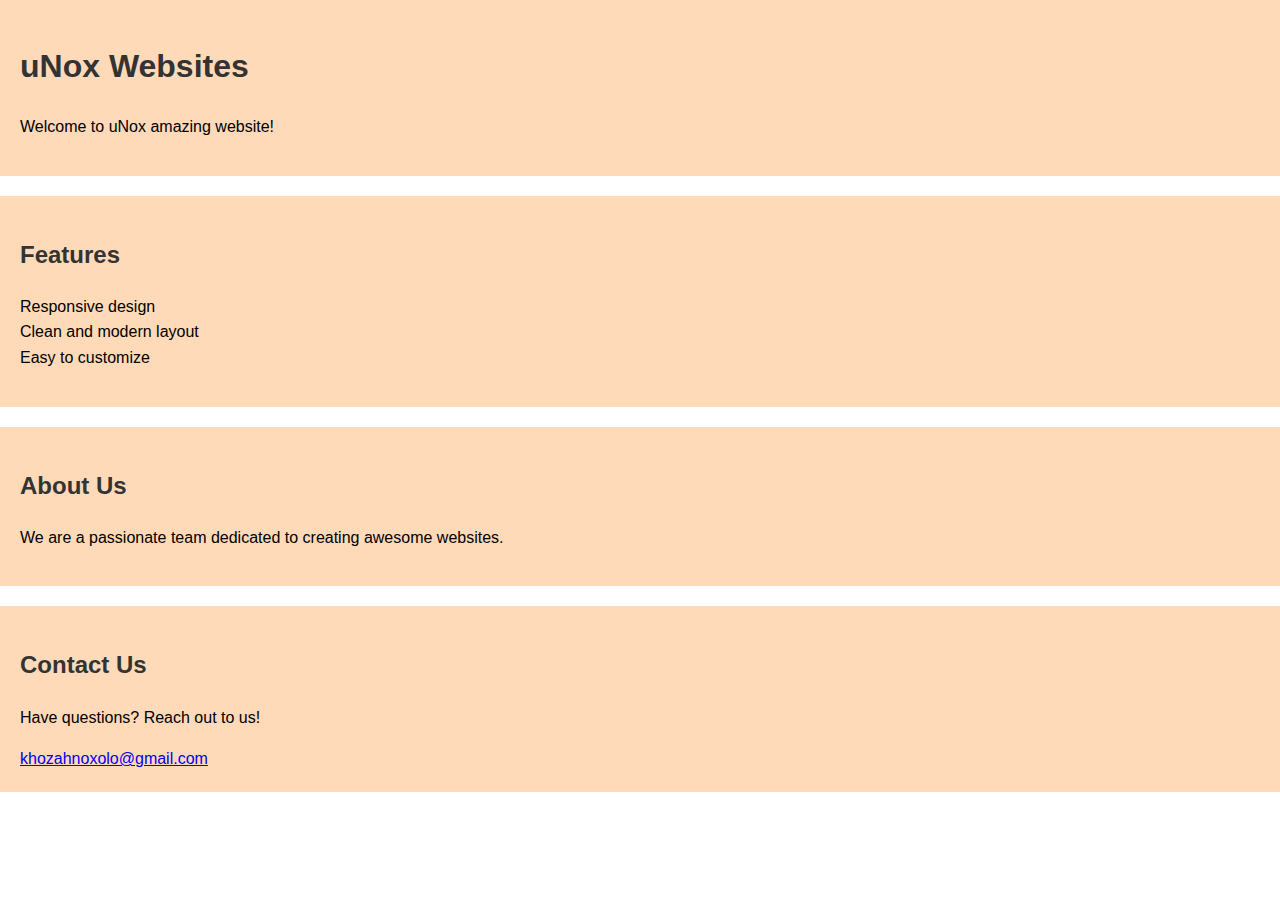
<file: task-1/index.html>
<!DOCTYPE html>
<html lang="en">

<head>
    <meta charset="UTF-8">
    <meta name="viewport" content="width=device-width, initial-scale=1.0">
    <link rel="stylesheet" href="styles.css">
    <title>uNOX WEBSITES</title>
</head>

<body>

    <header>
        <h1>uNox Websites</h1>
        <p>Welcome to uNox amazing website!</p>
    </header>

    <section id="features">
        <h2>Features</h2>
        <ul>
            <li>Responsive design</li>
            <li>Clean and modern layout</li>
            <li>Easy to customize</li>
        </ul>
    </section>

    <section id="about">
        <h2>About Us</h2>
        <p>We are a passionate team dedicated to creating awesome websites.</p>
    </section>

    <section id="contact">
        <h2>Contact Us</h2>
        <p>Have questions? Reach out to us!</p>
       <a href="mailto:khozahnoxolo@gmail.com">khozahnoxolo@gmail.com</a>
       

    </section>

    

</body>

</html>
</file>
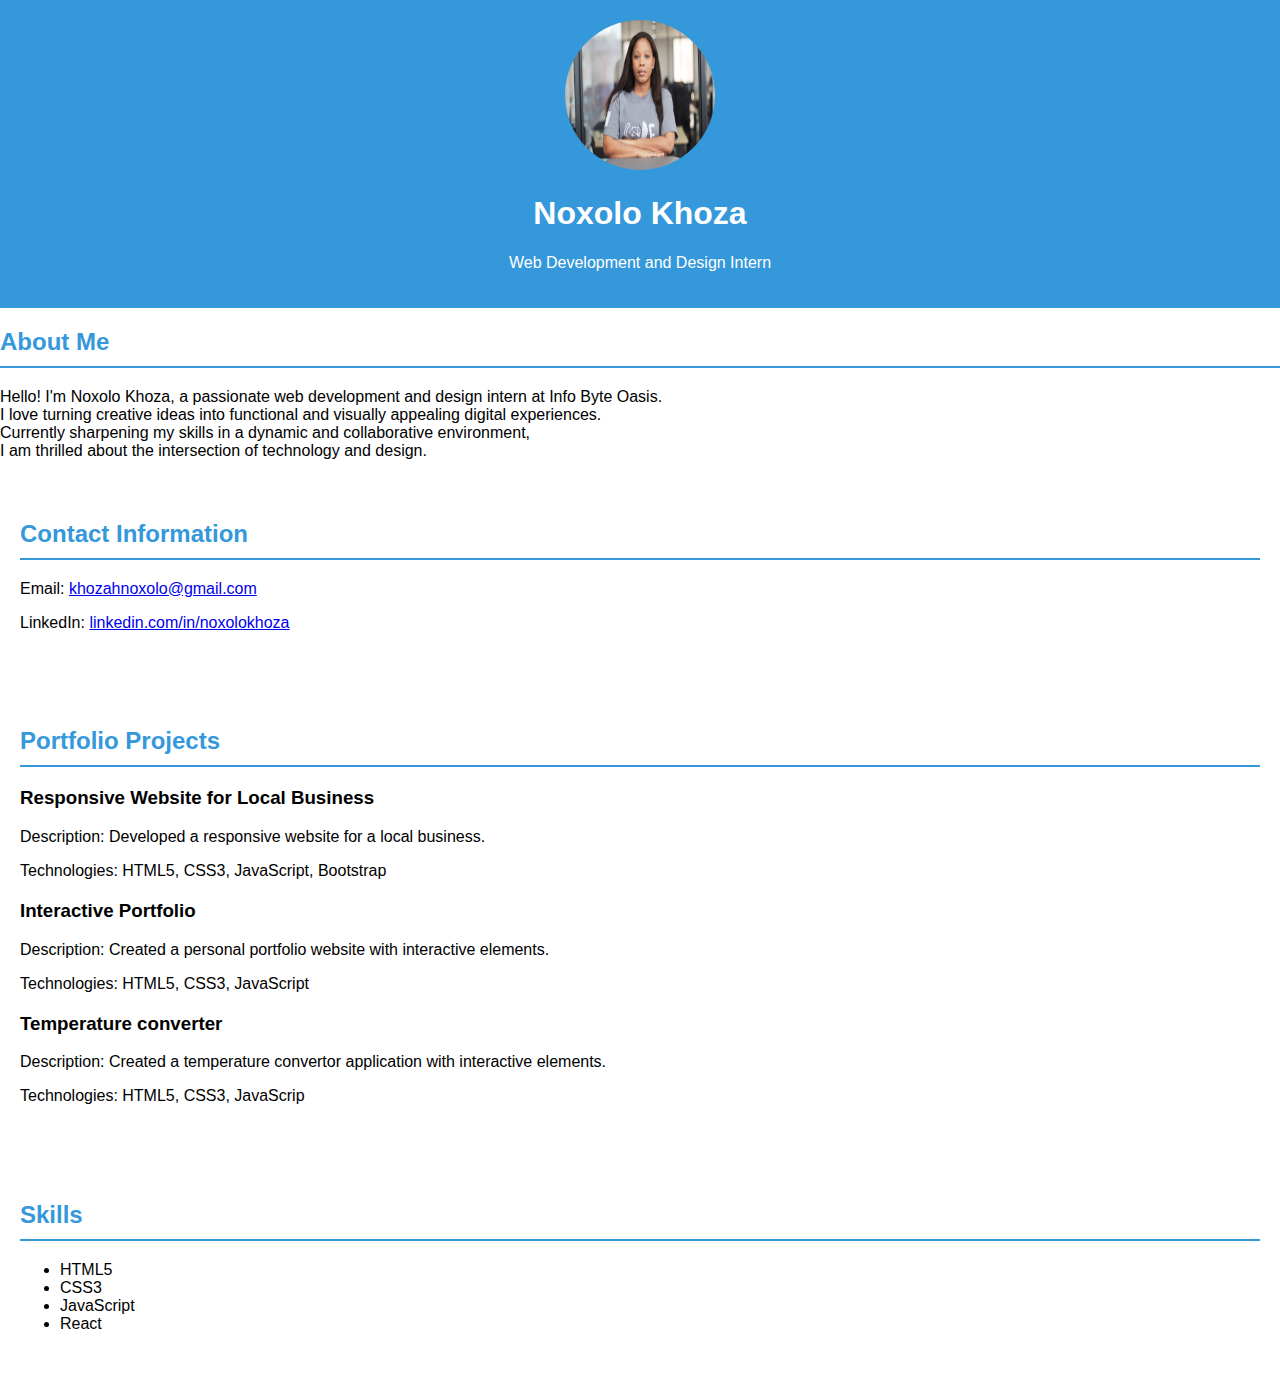
<file: Level-1/task-2/index.html>
<!DOCTYPE html>
<html lang="en">

<head>
    <meta charset="UTF-8">
    <meta name="viewport" content="width=device-width, initial-scale=1.0">
    <link rel="stylesheet" href="styles.css">
    <title>Noxolo Khoza - Portfolio</title>
</head>

<body>

    <header>
        <div class="profile-image">
            <img src="images/uNox.jpg" alt="Noxolo Khoza">
        </div>
        <div class="intro-text">
            <h1>Noxolo Khoza</h1>
            <p>Web Development and Design Intern</p>
        </div>
    </header>
    <section class="about">
        <h2>About Me</h2>
        <p>
            Hello! I'm Noxolo Khoza, a passionate web development and design intern at Info Byte Oasis. <br> I love turning
            creative ideas into functional and visually appealing digital experiences. <br>Currently sharpening my skills in a
            dynamic and collaborative environment,<br> I am thrilled about the intersection of technology and design.
        </p>
    </section>
    

    <section class="contact">
        <h2>Contact Information</h2>
        <p>Email: <a href="mailto:khozahnoxolo@gmail.com">khozahnoxolo@gmail.com</a></p>
        <p>LinkedIn: <a href="https://www.linkedin.com/in/noxolokhoza/" target="_blank">linkedin.com/in/noxolokhoza</a>
        </p>
    </section>

    <section class="portfolio">
        <h2>Portfolio Projects</h2>
     
        <div class="project">
            <h3>Responsive Website for Local Business</h3>
            <p>Description: Developed a responsive website for a local business.</p>
            <p>Technologies: HTML5, CSS3, JavaScript, Bootstrap</p>
        </div>

        <div class="project">
            <h3>Interactive Portfolio</h3>
            <p>Description: Created a personal portfolio website with interactive elements.</p>
            <p>Technologies: HTML5, CSS3, JavaScript</p>
        </div>
        <h3>Temperature converter</h3>
        <p>Description: Created a temperature convertor application with interactive elements.</p>
        <p>Technologies: HTML5, CSS3, JavaScrip</p>
        </div>
        
    </section>

    <section class="skills">
        <h2>Skills</h2>
        <ul>
            <li>HTML5</li>
            <li>CSS3</li>
            <li>JavaScript</li>
            <li>React</li>
            
        </ul>
    </section>

    
</body>

</html>
</file>
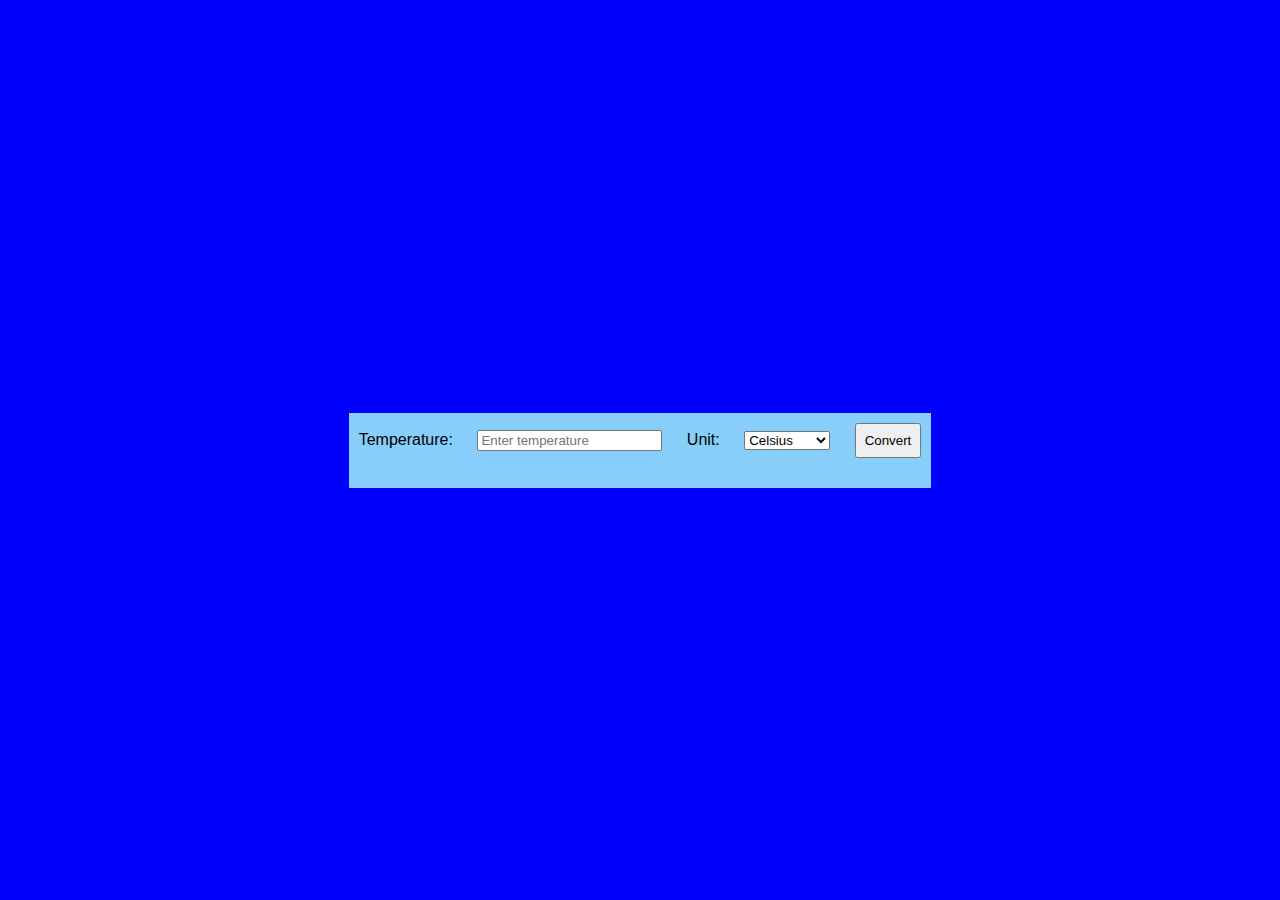
<file: Level-1/task-3/index.html>
<!DOCTYPE html>
<html lang="en">

<head>
    <meta charset="UTF-8">
    <meta name="viewport" content="width=device-width, initial-scale=1.0">
    <link rel="stylesheet" href="styles.css">
    <title>Temperature Converter</title>
</head>

<body>
    <div class="converter-container">
        <label for="temperature">Temperature:</label>
        <input type="text" id="temperature" placeholder="Enter temperature" required>

        <label for="unit">Unit:</label>
        <select id="unit">
            <option value="celsius">Celsius</option>
            <option value="fahrenheit">Fahrenheit</option>
            <option value="kelvin">Kelvin</option>
        </select>

        <button onclick="convertTemperature()">Convert</button>

        <div id="result"></div>
    </div>

    <script src="script.js"></script>
</body>

</html>
</file>
<file: task-1/styles.css>
body {
    font-family: 'Arial', sans-serif;
    line-height: 1.6;
    margin: 0;
    padding: 0;
}

header,
section,
footer {
    padding: 20px;
    background-color: peachpuff;
    margin-bottom: 20px;
}

h1,
h2 {
    color: #333;
}

ul {
    list-style: none;
    padding: 0;
}

footer {
    text-align: center;
    color: #777;
}
</file>
<file: Level-1/task-2/styles.css>
body {
    font-family: 'Arial', sans-serif;
    margin: 0;
    padding: 0;
    box-sizing: border-box;
}

header {
    background-color: #3498db;
    color: #fff;
    padding: 20px;
    text-align: center;
}

.profile-image img {
    border-radius: 50%;
    width: 150px;
    height: 150px;
}

.intro-text {
    margin-top: 10px;
}

.contact,
.portfolio,
.skills {
    padding: 20px;
    margin: 20px 0;
}

h2 {
    color: #3498db;
    border-bottom: 2px solid #3498db;
    padding-bottom: 10px;
}

.project {
    margin-bottom: 20px;
}

footer {
    background-color: #2c3e50;
    color: #fff;
    text-align: center;
    padding: 10px;
}
</file>
<file: Level-1/task-3/styles.css>
body {
    font-family: 'Arial', sans-serif;
    display: flex;
    align-items: center;
    justify-content: center;
    height: 100vh;
    margin: 0;
    background-color: blue;
}

.converter-container {
    text-align: center;
    text-decoration: double;
    background-color: lightskyblue;
}

label,
input,
select,
button {
    margin: 10px;
}

button {
    padding: 8px;
    cursor: pointer;
}

#result {
    margin-top: 20px;
    font-weight: bold;
}
</file>
